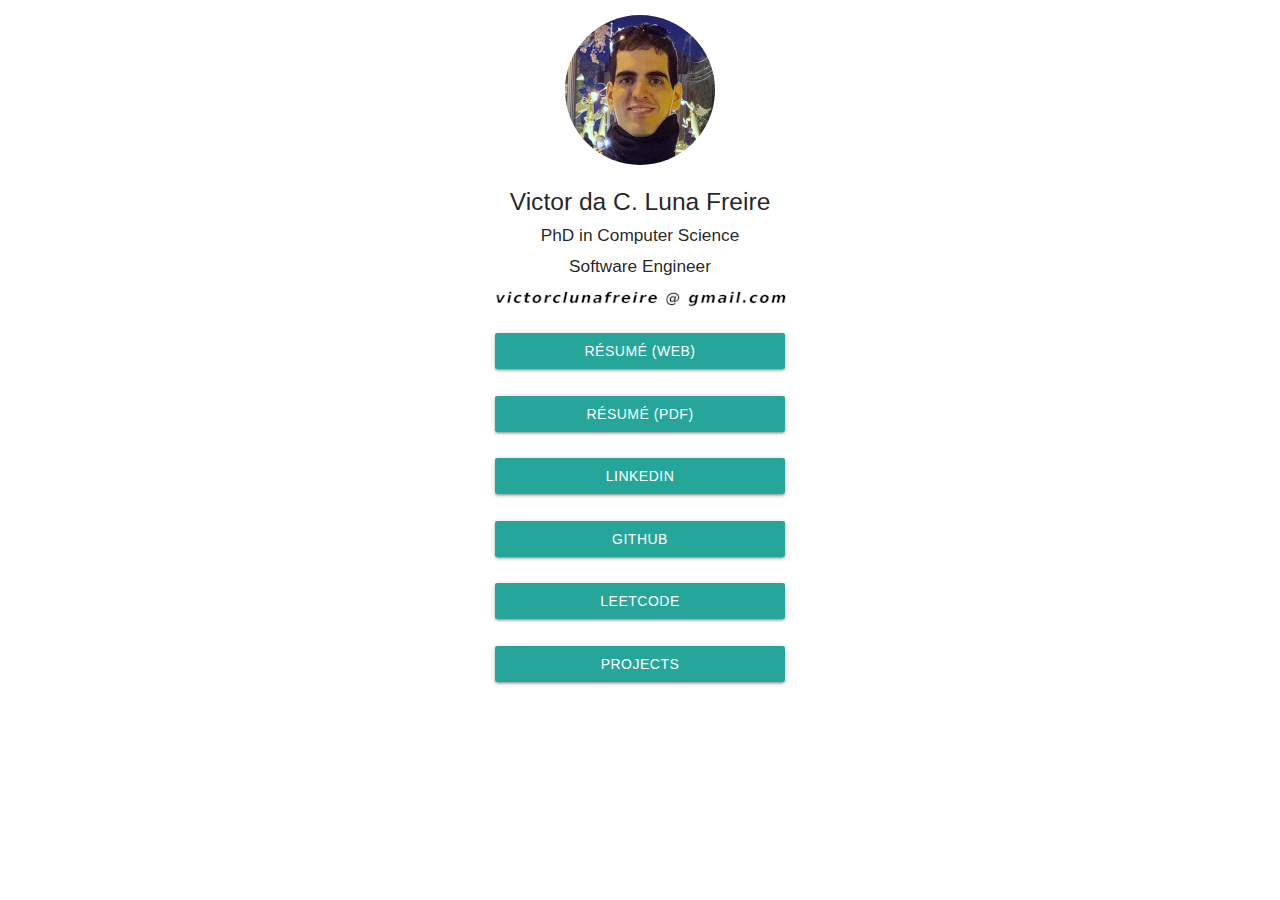
<file: index.html>
<!DOCTYPE html>
<html lang="en">

<head>
    <link href="https://fonts.googleapis.com/icon?family=Material+Icons" rel="stylesheet">
    <link type="text/css" rel="stylesheet" href="css/materialize.min.css" media="screen,projection" />
    <link href="css/style.css" rel="stylesheet" media="screen,projection" />
    <meta charset="utf-8" />
    <link rel="icon" href="favicon.ico" />
    <meta name="viewport" content="width=device-width, initial-scale=1" />
    <meta name="theme-color" content="#000000" />
    <meta name="description" content="victorclf" />
    <title>victorclf - Victor da C. Luna Freire</title>
</head>

<body>
    <div class="container">
        <div class="section">
            <div class="row">
                <div class="col s12 center-align">
                    <img src="img/profile3.jpg" alt="" class="circle">
                    <h5>Victor da C. Luna Freire</h5>
                    <h6>PhD in Computer Science</h6>
                    <h6>Software Engineer</h6>
                    <img src="img/email.png" alt="my gmail is victorclunafreire" style="padding-top: 8px;">
                </div>
            </div>
            <div class="row">
                <div class="col s8 offset-s2 m4 offset-m4 center-align">
                    <a class="waves-effect waves-light btn" style="vertical-align: unset; width: 80%"
                        href="https://docs.google.com/document/d/1VbqH702r4ZznmCCMaEwFKs7mDyJFxc7kASWq4TOA_7s/edit?usp=sharing">
                        Résumé (Web) </a>
                </div>
            </div>
            <div class="row">
                <div class="col s8 offset-s2 m4 offset-m4 center-align">
                    <a class="waves-effect waves-light btn" style="vertical-align: unset; width: 80%"
                        href="resume-victorclf-2022.pdf">
                        Résumé (PDF) </a>
                </div>
            </div>
            <div class="row">
                <div class="col s8 offset-s2 m4 offset-m4 center-align">
                    <a class="waves-effect waves-light btn" style="vertical-align: unset; width: 80%"
                        href="https://www.linkedin.com/in/victor-da-c-luna-freire-00831024/">LinkedIn</a>
                </div>
            </div>
            <div class="row">
                <div class="col s8 offset-s2 m4 offset-m4 center-align">
                    <a class="waves-effect waves-light btn" style="vertical-align: unset; width: 80%"
                        href="https://github.com/victorclf">GitHub</a>
                </div>
            </div>
            <div class="row">
                <div class="col s8 offset-s2 m4 offset-m4 center-align">
                    <a class="waves-effect waves-light btn" style="vertical-align: unset; width: 80%"
                        href="https://leetcode.com/victorclf/">Leetcode</a>
                </div>
            </div>
            <div class="row">
                <div class="col s8 offset-s2 m4 offset-m4 center-align">
                    <a class="waves-effect waves-light btn" style="vertical-align: unset; width: 80%"
                        href="projects.html">Projects</a>
                </div>
            </div>
        </div>
    </div>
</body>

</html>
</file>
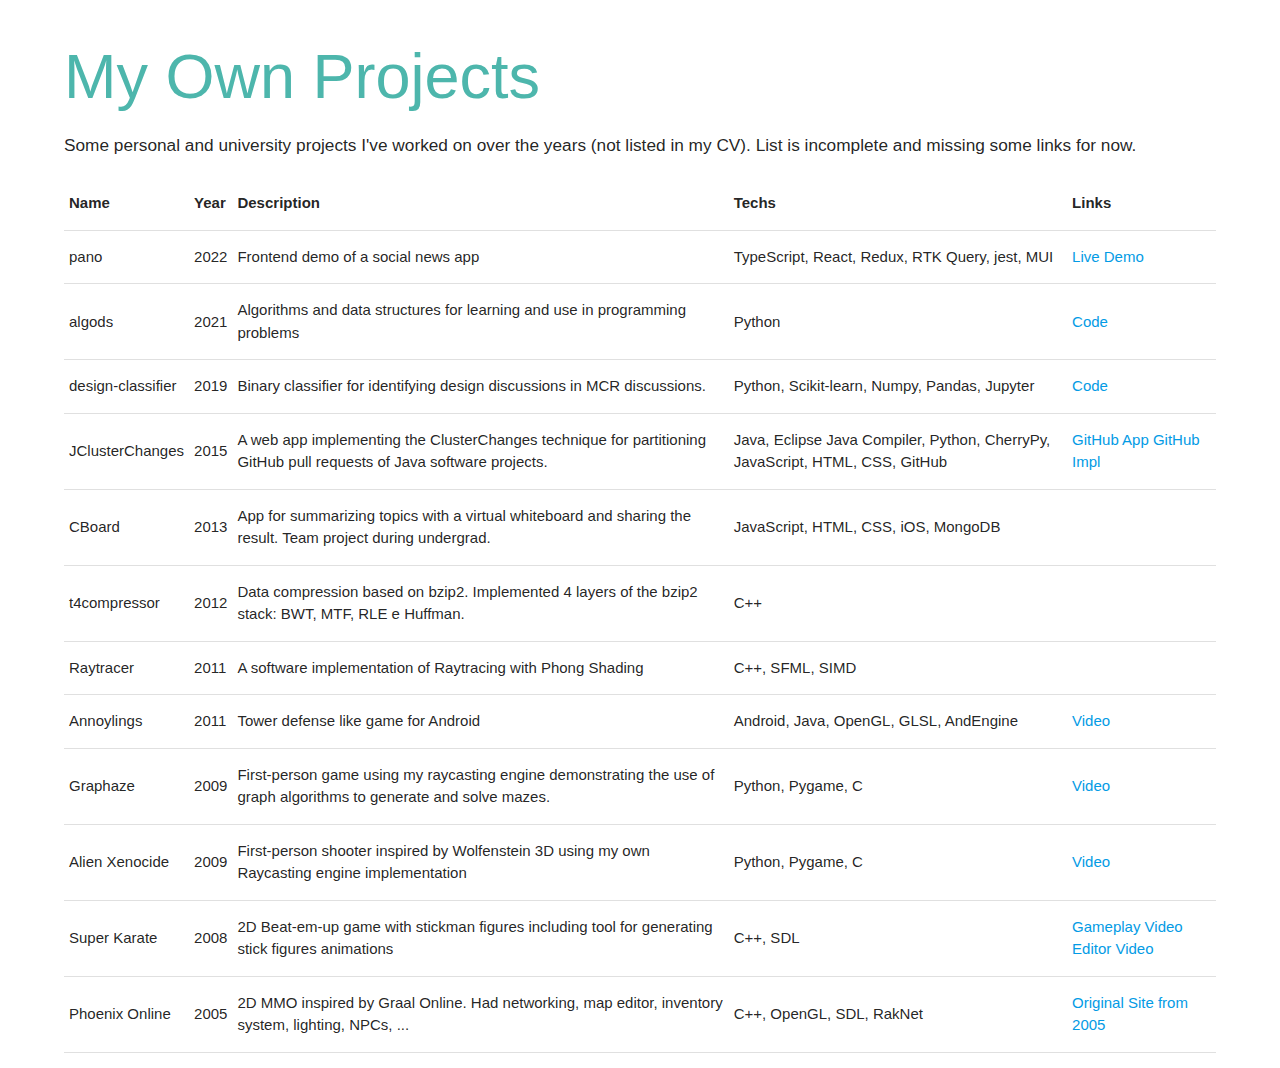
<file: projects.html>
<!DOCTYPE html>
<html lang="en">

<head>
    <link href="https://fonts.googleapis.com/icon?family=Material+Icons" rel="stylesheet">
    <link type="text/css" rel="stylesheet" href="css/materialize.min.css" media="screen,projection" />
    <link href="css/style.css" rel="stylesheet" media="screen,projection" />
    <meta charset="utf-8" />
    <link rel="icon" href="favicon.ico" />
    <meta name="viewport" content="width=device-width, initial-scale=1" />
    <meta name="theme-color" content="#000000" />
    <meta name="description" content="victorclf" />
    <title>victorclf - Victor da C. Luna Freire</title>
</head>

<body>
    <div class="container">
        <h1 class="header">My Own Projects</h1>
        <h6 class="header">Some personal and university projects I've worked on over the years (not listed in my CV). List is incomplete and missing some links for now.</h6>
        <div class="section">
            <table>
                <thead>
                    <tr>
                        <th>Name</th>
                        <th>Year</th>
                        <th>Description</th>
                        <th>Techs</th>
                        <th>Links</th>
                    </tr>
                </thead>

                <tbody>
                    <tr>
                        <td>pano</td>
                        <td>2022</td>
                        <td>Frontend demo of a social news app</td>
                        <td>TypeScript, React, Redux, RTK Query, jest, MUI</td>
                        <td><a href="pano-client/">Live Demo</a></td>
                    </tr>
                    <tr>
                        <td>algods</td>
                        <td>2021</td>
                        <td>Algorithms and data structures for learning and use in programming problems</td>
                        <td>Python</td>
                        <td><a href="https://github.com/victorclf/algods">Code</a></td>
                    </tr>
                    <tr>
                        <td>design-classifier</td>
                        <td>2019</td>
                        <td>Binary classifier for identifying design discussions in MCR discussions.</td>
                        <td>Python, Scikit-learn, Numpy, Pandas, Jupyter</td>
                        <td><a href="https://github.com/victorclf/archmcr">Code</a></td>
                    </tr>
                    <tr>
                        <td>JClusterChanges</td>
                        <td>2015</td>
                        <td>A web app implementing the ClusterChanges technique for partitioning GitHub pull requests of Java software projects.</td>
                        <td>Java, Eclipse Java Compiler, Python, CherryPy, JavaScript, HTML, CSS, GitHub</td>
                        <td><a href="https://github.com/victorclf/jcc-web">GitHub App</a> 
                            <a href="https://github.com/victorclf/ccjava">GitHub Impl</a>
                        </td>
                    </tr>
                    <tr>
                        <td>CBoard</td>
                        <td>2013</td>
                        <td>App for summarizing topics with a virtual whiteboard and sharing the result. Team project during undergrad.</td>
                        <td>JavaScript, HTML, CSS, iOS, MongoDB</td>
                        <td></td>
                    </tr>
                    <tr>
                        <td>t4compressor</td>
                        <td>2012</td>
                        <td>Data compression based on bzip2. Implemented 4 layers of the bzip2 stack: BWT, MTF, RLE e Huffman.</td>
                        <td>C++</td>
                        <td></td>
                    </tr>
                    <tr>
                        <td>Raytracer</td>
                        <td>2011</td>
                        <td>A software implementation of Raytracing with Phong Shading</td>
                        <td>C++, SFML, SIMD</td>
                        <td></td>
                    </tr>
                    <tr>
                        <td>Annoylings</td>
                        <td>2011</td>
                        <td>Tower defense like game for Android</td>
                        <td>Android, Java, OpenGL, GLSL, AndEngine</td>
                        <td><a href="https://www.youtube.com/watch?v=m_qk99eTNj8">Video</a></td>
                    </tr>
                    <tr>
                        <td>Graphaze</td>
                        <td>2009</td>
                        <td>First-person game using my raycasting engine demonstrating the use of graph algorithms to generate and solve mazes.</td>
                        <td>Python, Pygame, C</td>
                        <td><a href="https://www.youtube.com/watch?v=Xuhr99Bxcw4">Video</a></td>
                    </tr>
                    <tr>
                        <td>Alien Xenocide</td>
                        <td>2009</td>
                        <td>First-person shooter inspired by Wolfenstein 3D using my own Raycasting engine implementation</td>
                        <td>Python, Pygame, C</td>
                        <td><a href="https://www.youtube.com/watch?v=1nvwlhMdGTI">Video</a></td>
                    </tr>
                    <tr>
                        <td>Super Karate</td>
                        <td>2008</td>
                        <td>2D Beat-em-up game with stickman figures including tool for generating stick figures animations</td>
                        <td>C++, SDL</td>
                        <td><a href="https://www.youtube.com/watch?v=Slf2vXeS7rI">Gameplay Video</a>
                            <a href="https://www.youtube.com/watch?v=iJoKG8uiXeg">Editor Video</a></td>
                    </tr>
                    <tr>
                        <td>Phoenix Online</td>
                        <td>2005</td>
                        <td>2D MMO inspired by Graal Online. Had networking, map editor, inventory system, lighting, NPCs, ...</td>
                        <td>C++, OpenGL, SDL, RakNet</td>
                        <td><a href="https://phoenixmmo.tripod.com/scrshots.htm">Original Site from 2005</a>
                    </tr>
                </tbody>
            </table>
        </div>
</body>

</html>
</file>
<file: css/style.css>
nav ul a,
nav .brand-logo {
    color: #444;
}

.container {
    width: 90%;
}

h1 {
    color: #4db6ac;
}

h2 {
    color: #795548;
}

p {
    line-height: 2rem;
}

.sidenav-trigger {
    color: #26a69a;
}

.parallax-container {
    min-height: 380px;
    line-height: 0;
    height: auto;
    color: rgba(255, 255, 255, .9);
}

.parallax-container .section {
    width: 100%;
}

@media only screen and (max-width : 992px) {
    .parallax-container .section {
        position: absolute;
        top: 40%;
    }

    #index-banner .section {
        top: 10%;
    }
}

@media only screen and (max-width : 600px) {
    #index-banner .section {
        top: 0;
    }
}

.page-footer {
    margin: 0;
}

.page-footer a {
    color: white;
}
</file>
